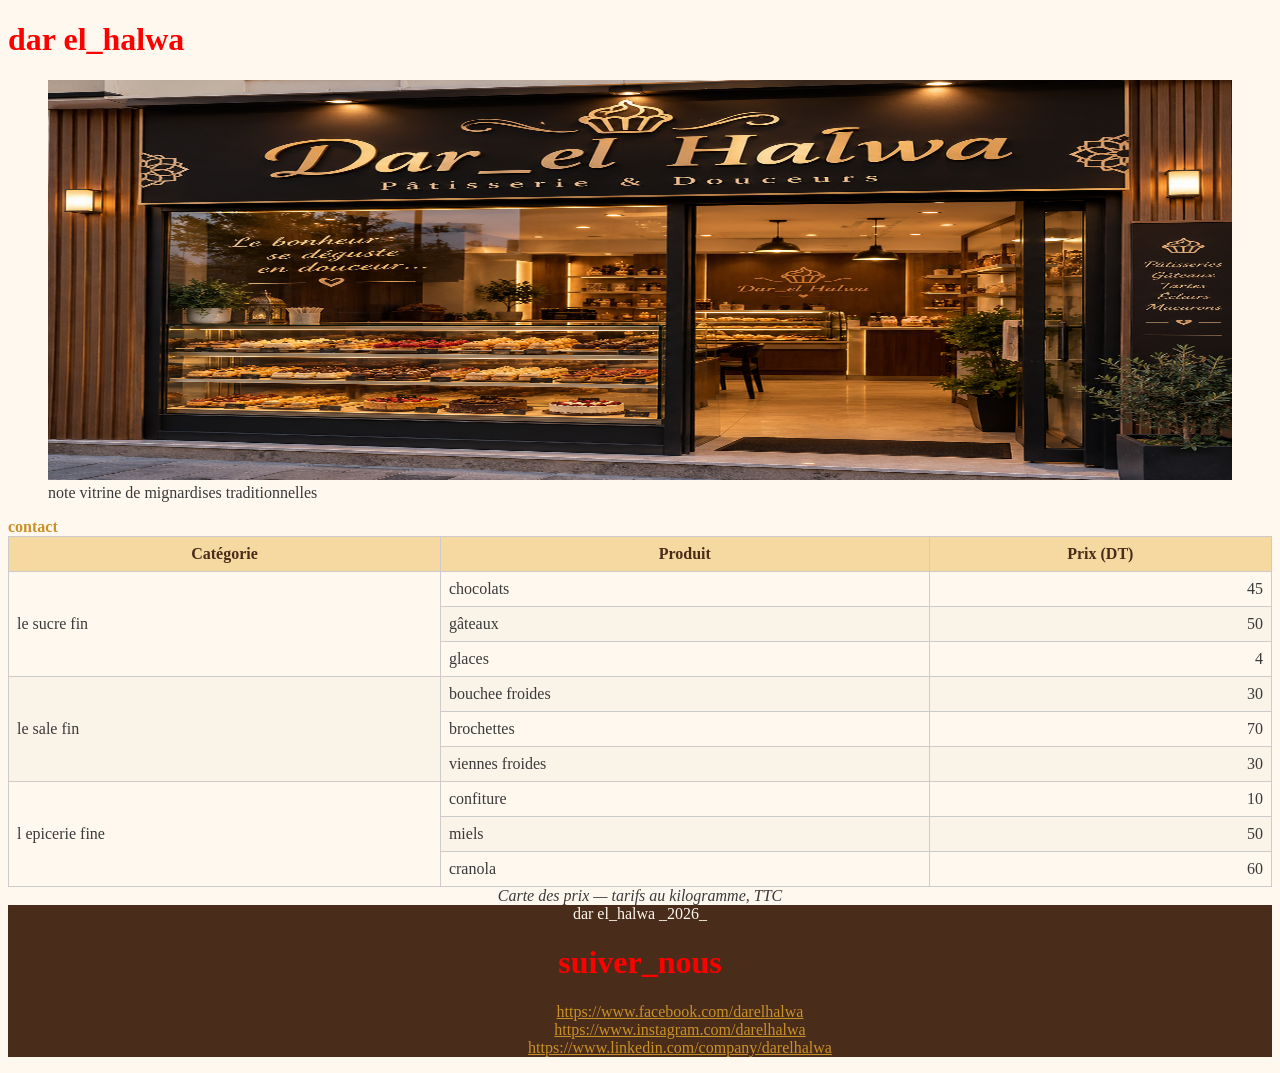
<file: carte.html>
<!DOCTYPE html>
<html lang="en">
<head>
    <meta charset="UTF-8">
    <meta name="viewport" content="width=device-width, initial-scale=1.0">
    <title>carte</title>
    <link rel="stylesheet"   href="style.css">
</head>
<body>
    <header>
        <h1>dar el_halwa</h1>
       <figure> <img src="images\patisserie.png" alt="Vitrine garnie de mignardises, cornes de gazelle et makrouds"> <figcaption>note vitrine de mignardises traditionnelles</figcaption></figure>
    </header>
    <nav><a href="index.html #co" target="_blank" rel="noopener noreferrer"> contact</a></nav>
    <main>
        <table >
            <caption>Carte des prix — tarifs au kilogramme, TTC</caption>
            <thead>
            <tr>
            <th scope="rowgroup">Catégorie </th>
            <th scope="rowgroup"> Produit </th>
            <th scope="rowgroup"> Prix (DT)</th>
            </tr>
            </thead>
            <tbody>
             <tr>
             <td rowspan="3"> le sucre fin</td>
             <td>chocolats</td>
             <td>45</td>
             </tr>
             <tr>
                <td>gâteaux</td>
                <td>50</td>
             </tr>
             <tr>
                <td>glaces</td>
                <td>4</td>
            
             </tr>
             <tr>
                <td rowspan="3">le sale fin</td>
                <td>bouchee froides</td>
                <td>30</td>
             </tr>
             <tr>
                <td>brochettes</td>
                <td>70</td>
             </tr>
             <tr>
                <td>viennes froides </td>
                <td>30</td>
             </tr>
              <tr>
                <td rowspan="3">l epicerie fine</td>
                <td>confiture</td>
                <td>10</td>
             </tr>
             <tr>
                <td>miels</td>
                <td>50</td>
             </tr>
             <tr>
                <td>cranola </td>
                <td>60</td>
             </tr>



            </tbody>
        


        </table>
    </main>
    <footer>
  dar el_halwa _2026_
   <h1>suiver_nous</h1>
  <ul>
    <ol><a href="https://www.facebook.com/darelhalwa">https://www.facebook.com/darelhalwa </a></ol>
    <ol><a href="https://www.instagram.com/darelhalwa">https://www.instagram.com/darelhalwa</a></ol>
    <ol><a href="https://www.linkedin.com/company/darelhalwa">https://www.linkedin.com/company/darelhalwa</a></ol>
  </ul>

</footer>
</body>
</html>
</file>
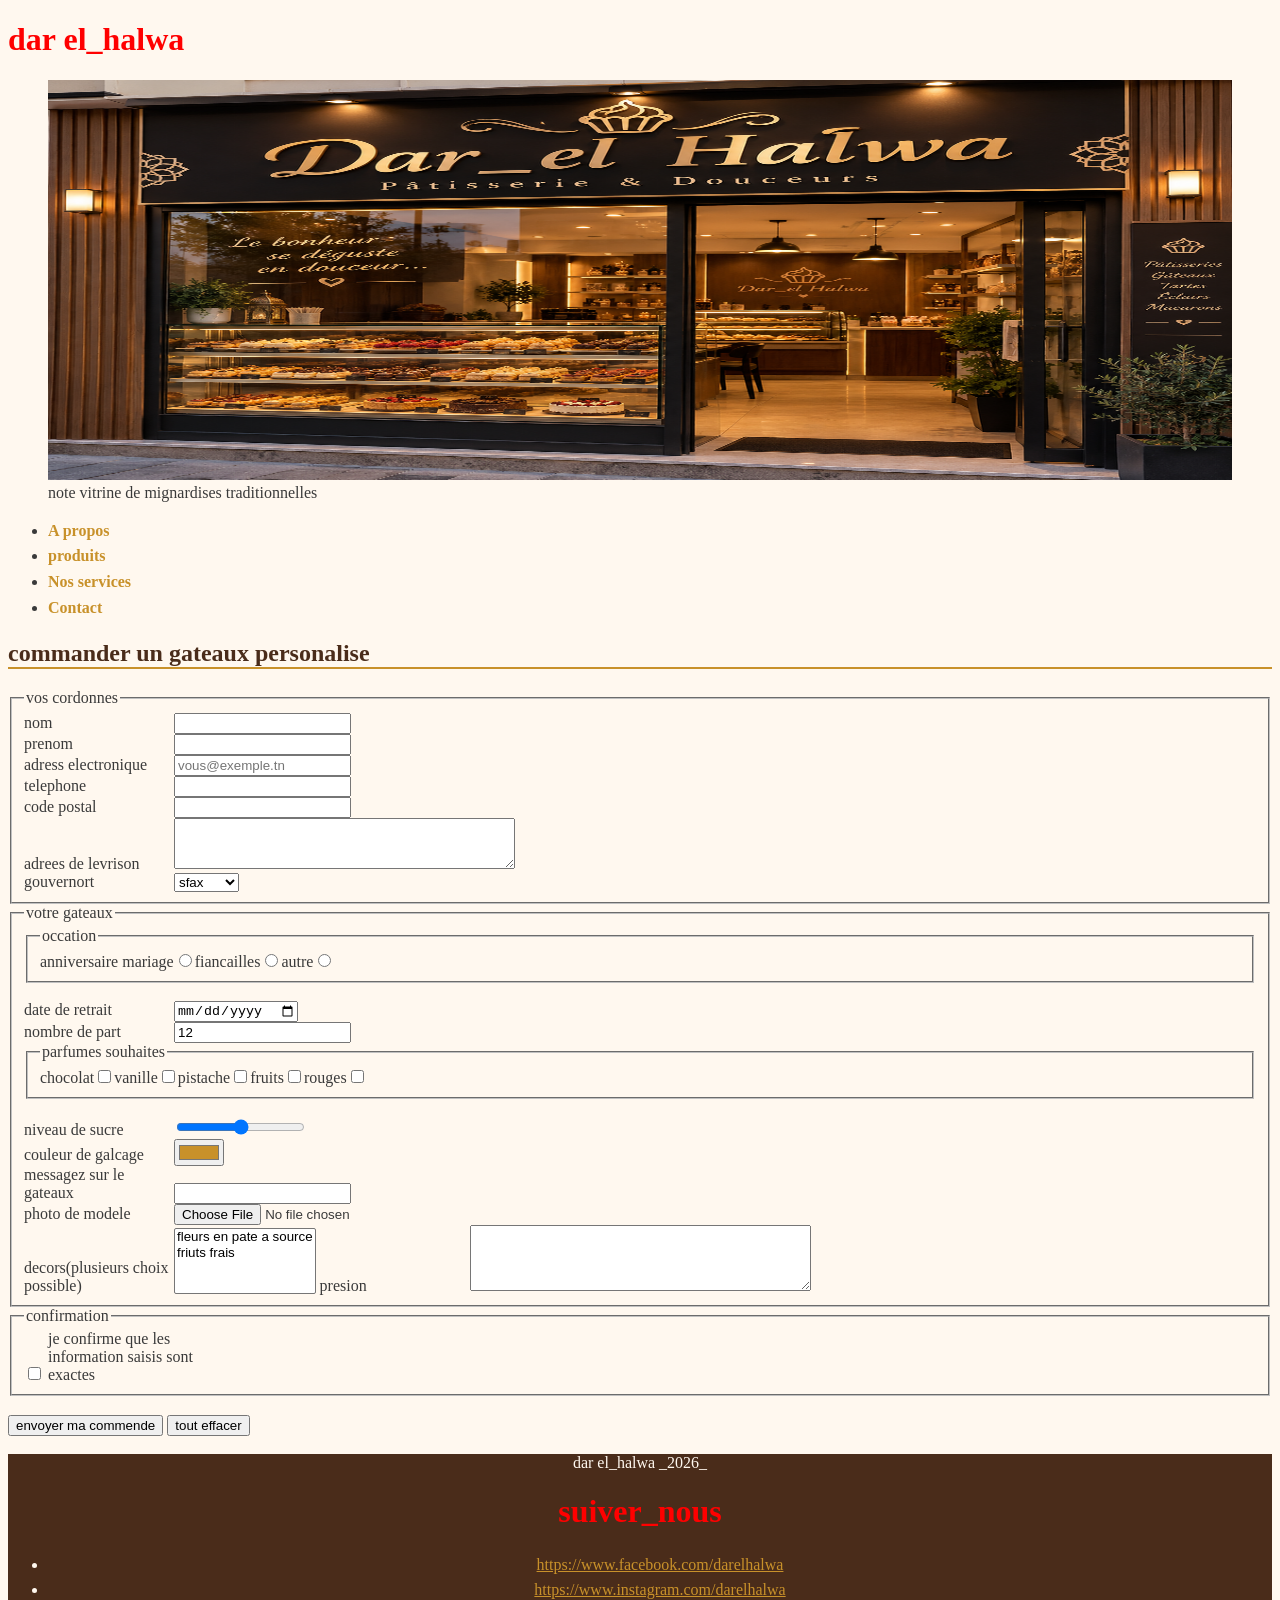
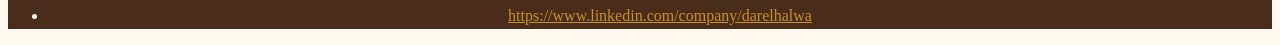
<file: commande.html>
<!DOCTYPE html>
<html lang="en">
<head>
    <meta charset="UTF-8">
    <meta name="viewport" content="width=device-width, initial-scale=1.0">
    <title>commander_dar_elHalwa</title>
    <link rel="stylesheet"  href="style.css">
</head>
<body>
    <header>
        <h1>dar el_halwa</h1>
       <figure> 
            <img src="images/patisserie.png" alt="Vitrine garnie de mignardises, cornes de gazelle et makrouds"> 
            <figcaption>note vitrine de mignardises traditionnelles</figcaption>
        </figure>
    </header>
    <nav id="nav">
      <ul>
        <li><a href="#apropos">A propos</a></li>
        <li><a href="#np">produits </a></li>
        <li><a href="#ns">Nos services</a></li>


        <li><a href="#co">Contact</a></li>  
    </ul>
</nav>
<main>
   <h2>commander un gateaux personalise</h2>
   <form action="traitemant.php" method="post" >
    <fieldset>
        <legend>vos cordonnes</legend>
        <label for="">nom</label><input type="text" required minlength="2" name="nom"> <br>
        <label for="">prenom</label><input type="text"required minlength="2"name="prenom"> <br>
        <label for="">adress electronique</label><input type="email" name="mail" placeholder="vous@exemple.tn" required> <br>
        <label for="">telephone</label><input type="tel" id="telephone" pattern="\+216 [2459][0-9]{7}" required name="tel"> <br>
        <label for="">code postal</label><input type="number" required name="postal" pattern="[0-9]{4}"> <br>
        <label for="">adrees  de levrison</label><textarea name="al" id="al" rows="3" cols="40" required></textarea> <br>
        <label for="">gouvernort</label><select name="s1" id="s1">
            <option value="sfax">sfax</option>
            <option value="tunis">tunis</option>
            <option value="sousse">sousse</option>
            <option value="gabes">gabes</option>
        </select> <br>
    </fieldset>
    <fieldset>
        <legend>votre gateaux</legend>
        <fieldset>
       <legend>occation</legend>anniversaire mariage<input type="radio" name="occation" id="occ-anniv" required value="anniversaire">fiancailles<input type="radio" id=""occ-finace name="occation">autre<input type="radio" id="occ-autre" name="occation"> </fieldset> <br>
        <label for="">date de retrait</label><input type="date"  id="date" name="date" min="2026-09-01"required> <br>
        <label for="">nombre de part </label><input type="nombre" min="6" max="100" step="2" value="12"> <br>
         <fieldset><legend>parfumes souhaites</legend>chocolat<input type="checkbox" name="parfumes">vanille<input type="checkbox" name="parfumes">pistache<input type="checkbox" name="parfumes">fruits<input type="checkbox" name="parfumes">rouges<input type="checkbox" name="parfumes"> </fieldset><br>
        <label for="">niveau de sucre</label><input type="range" id="sucre" name="sucre" min="0" max="10" value="5" step="1"> <br>
        <label for="">couleur de galcage</label><input type="color" id=" galcage" name=" galcage" value="#c8912a"> <br>
        <label for="">messagez sur le gateaux</label><input type="text" maxlength="30"> <br>
            <label for="">photo de modele </label><input type="file" id="photo" name="photo" accept="images" > <br>
             <label for=""> decors(plusieurs choix possible)</label><select name="decors"  multiple size="4" id="decors" >
                <option value="fleurs">fleurs en pate a source</option>
                <option value="friuts">friuts frais</option>
            </select>
            <label for="">presion</label><textarea name="pre" id="pre" rows="4" cols="40" required></textarea> <br>
            
    </fieldset>
    <fieldset>
        <legend>confirmation</legend>
        <input type="checkbox" id="confirme" name="confirmee"  value="oui" required>
        <label for="">je confirme que les information saisis sont exactes</label>
    </fieldset>

      <p>
        <button type="submit">envoyer ma commende</button>
        <button type="reset">tout effacer</button>
      </p>
   </form>
    
</main>
<footer>
  dar el_halwa _2026_
   <h1>suiver_nous</h1>
  <ul>
    <li><a href="https://www.facebook.com/darelhalwa">https://www.facebook.com/darelhalwa </a></li>
    <li><a href="https://www.instagram.com/darelhalwa">https://www.instagram.com/darelhalwa</a></li>
    <li><a href="https://www.linkedin.com/company/darelhalwa">https://www.linkedin.com/company/darelhalwa</a></li>
  </ul>

</footer>
</body>
</html>
</file>
<file: style.css>
:root {
    --miel: #c8912a;
    --chocolat: #4a2c1a;
    --creme: #fff8ef;
    --pistache: #6b8e4e;
    --gris-texte: #3a3a3a;
    --espace: 1rem;
}


img{
    width: 100%;
    height: 400px;
}
label{
    width: 150px;
    display: inline-block;
}

h1 {
    color: red;
}

body {
    background-color: var(--creme);
    color: var(--gris-texte);
}

h2 {
    color: var(--chocolat);
    border-bottom: 2px solid var(--miel);
}
nav a{
    text-decoration: none;
   color:  var(--chocolat);
   font-weight: bold;
}
strong{
    color: var(--miel);

}
footer {
    background-color: var(--chocolat);
    color: var(--creme);
    text-align: center;
}
#co{
    background-color: var(--creme);
    padding: var(--espace);
}
p, li {
    line-height: 1.6;
}
.mise-en-avant {
    font-size: 2rem;
    font-style: italic;
}
a:link{

    color: var(--miel);
}
a:visited{
    color:var(--pistache)
}
a:hover {
    text-decoration: underline;
    color: var(--chocolat);
}
a:active {
    color: var(--chocolat);
}
p {
    color: green;
}

main p {
    color: blue;
}

.mise-en-avant {
    color: red;
}
.carte-info {
    width: 400px;
    padding: 20px;
    border: 2px solid var(--miel);
    margin: 30px;
}
*, *::before, *::after {
    box-sizing: border-box;
}


table {
    border-collapse: collapse;
    width: 100%;
}

thead {
    background-color: #f5d9a0;
    color: var(--chocolat);
}
th,td {
    border: 1px solid #ccc;
    padding: 8px;
}
tbody tr td:last-child{
    text-align: right;
}
tbody tr:nth-child(even) {
    background-color: #faf3e8;
}

caption {
    caption-side: bottom;
    font-style: italic;
}


.retour {
    position: fixed;
    bottom: 16px;
    right: 16px;

    width: 40px;
    height: 40px;

    background-color: #2563eb;
    color: white;

    border-radius: 50%;
}
</file>
